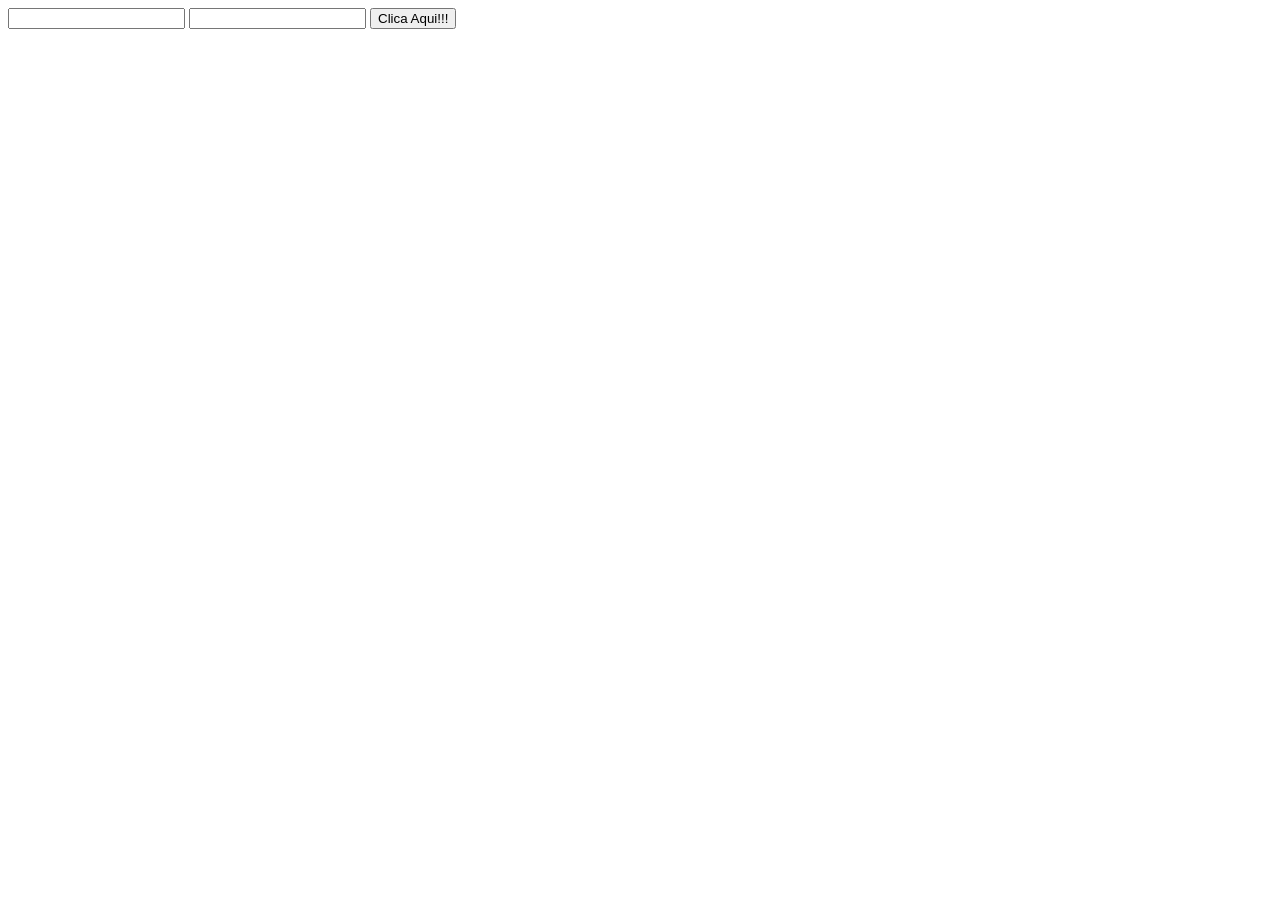
<file: 120916/flask_upload_birl/templates/index.html>
<html>
<head>
  <title> </title>
  <script>
  var request = null;

  function createRequest() {
    try {
      request = new XMLHttpRequest();
    } catch (trymicrosoft) {
      try {
        request = new ActiveXObject("Msxml2.XMLHTTP");
      } catch (othermicrosoft) {
        try {
          request = new ActiveXObject("Microsoft.XMLHTTP");
        } catch (failed) {
          request = null;
        }
      }
    }

    if (request == null)
      alert("Error creating request object!");
  }

  function atualizaPagina() {
  if (request.readyState == 4) {
    var respostaDoServidor = request.responseText;
    alert(respostaDoServidor);
  }
}



  function getInformacaoQualquer() {
       createRequest();
    request.open('POST', '/_add_numbers');
    request.onreadystatechange = atualizaPagina;
    request.setRequestHeader("Content-type", "application/x-www-form-urlencoded")
    var a = document.getElementById('a').value;
    var b = document.getElementById('b').value;
    var postVars = a+'/'+b;
    request.send(postVars);
    }



  </script>
</head>
<body>

    <form>
      <input type="text" name="a" id="a" />
      <input type="text" name="b" id="b"/>
      <button onClick="getInformacaoQualquer();">Clica Aqui!!!</button>


    </form>






</body>

</html>
</file>
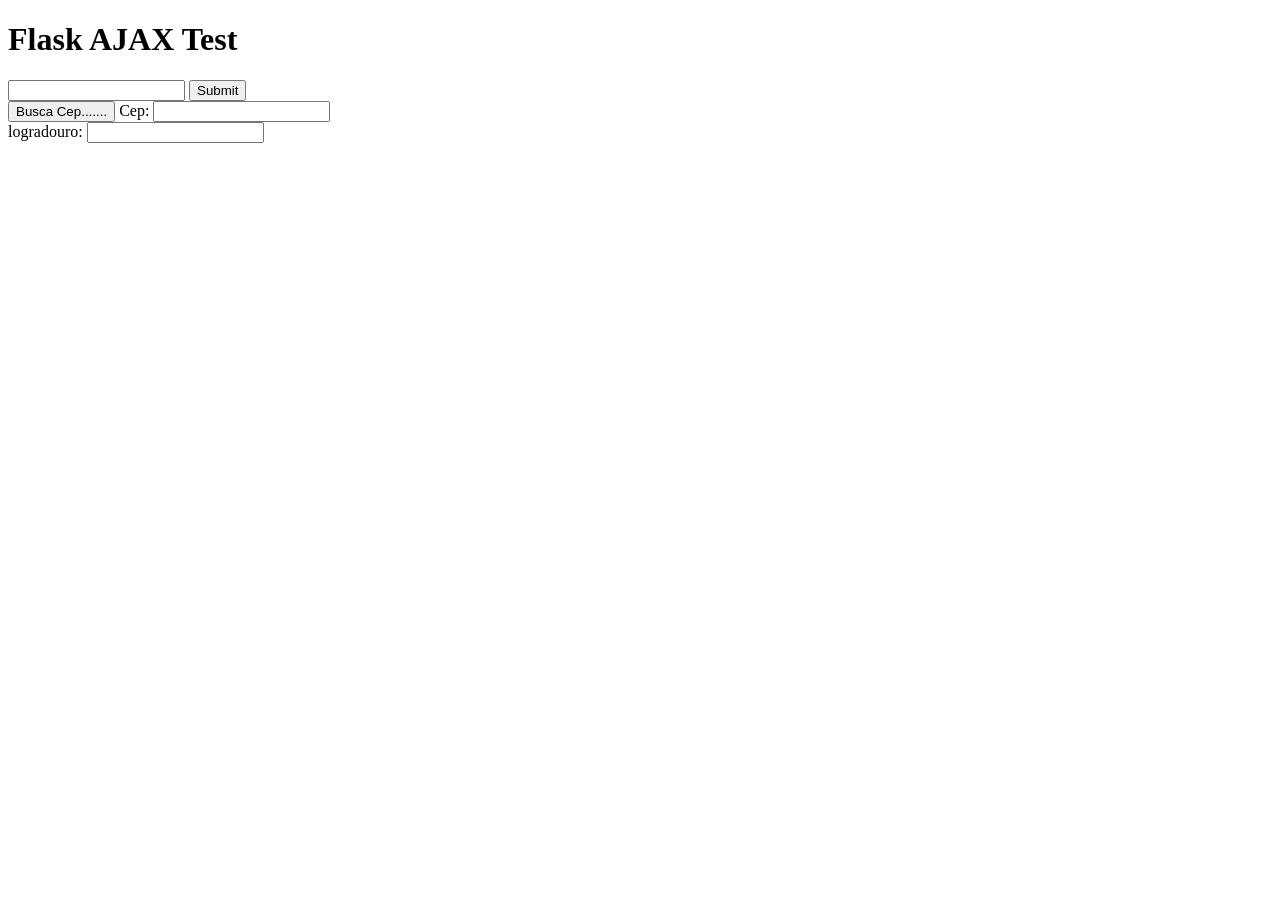
<file: 120916/flask_upload/application/templates/teste_ajax.html>
<!DOCTYPE HTML>
<html>
    <head>
    <title>Exemplo AJAX</title>
    <script src="../static/js/script.js"></script>
    </head>
<body>

<h1>Flask AJAX Test</h1>

<form action="" method="POST">
    <input type="text" name="scname" id="scname">
    <input type="hidden" name="secret" id="secret" value="shhh">
    <input type="button" value="Submit" onclick="return exemplo_ajax()">

</form>

<button onclick="exemplo_ajax_cep()">Busca Cep.......</button>
Cep: <input type="text" id="cep" /> <br />
logradouro:  <input type="text" id="logradouro" />

<div id="myDiv"></div>

</body>
</html>
</file>
